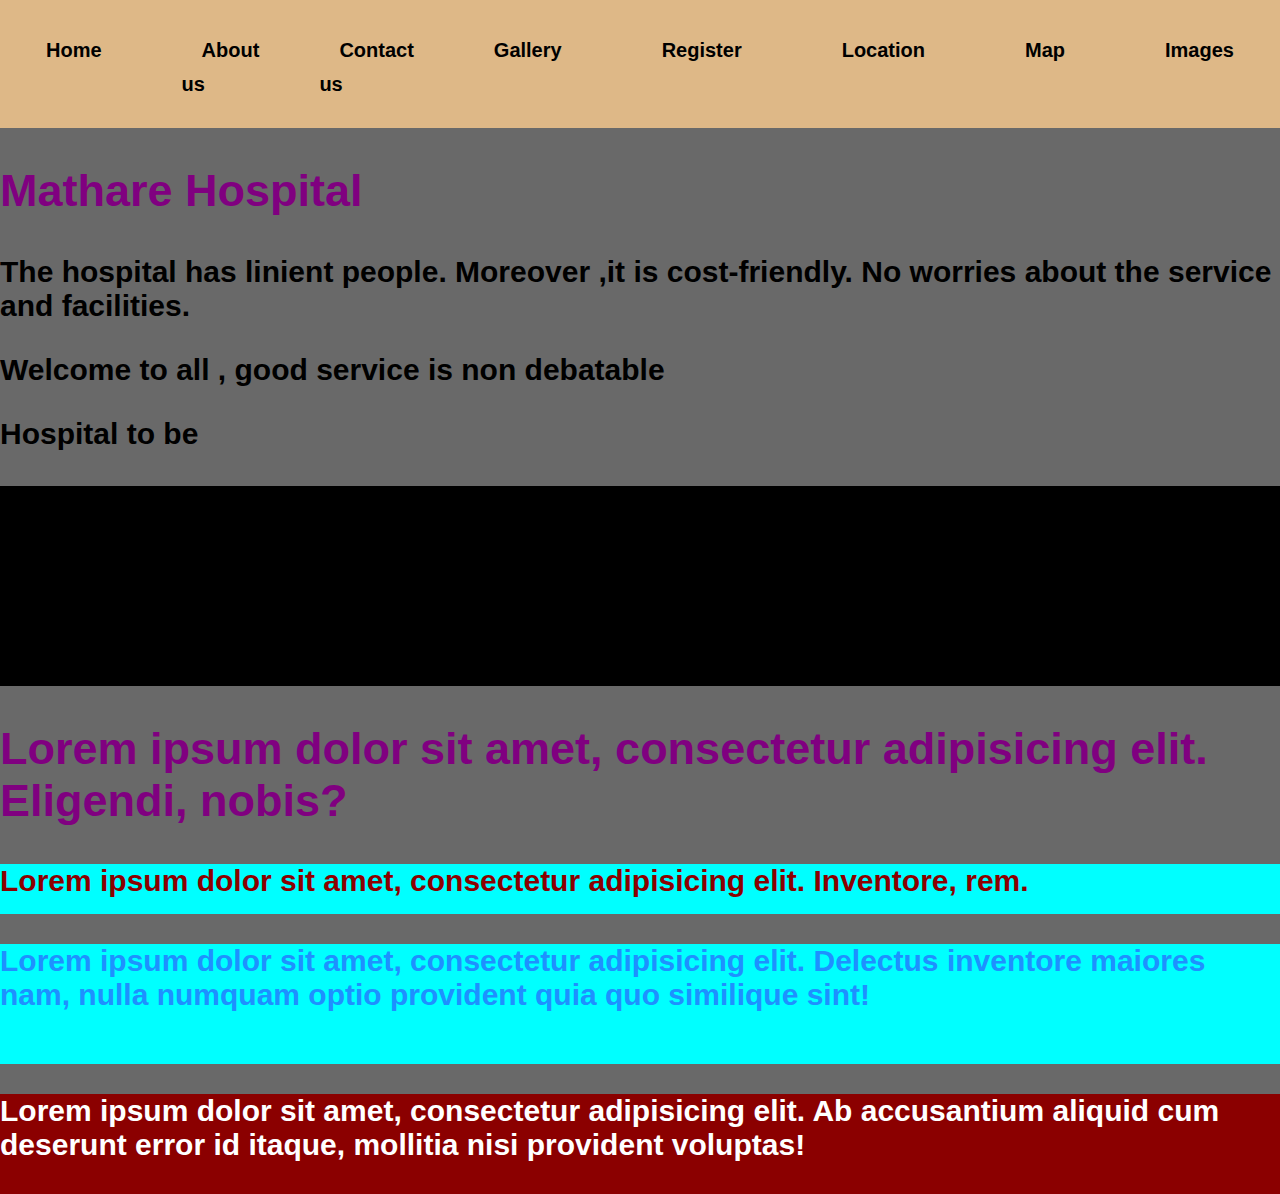
<file: index.html>
<!DOCTYPE html>
<html lang="en">
<head>
    <meta charset="UTF-8">
    <title>HOME-Mathare Hospital</title>
    <link rel="stylesheet" href="css/style.css">
</head>
<body>
<nav>
    <ul>
        <li><a href="#">Home</a></li>
        <li><a href="about us.html">About us</a></li>
        <li><a href="contact.html">Contact us</a></li>
        <li><a href="gallery.html">Gallery</a></li>
        <li><a href="register.html">Register</a></li>
        <li><a href="">Location</a></li>
        <li><a href="">Map </a></li>
        <li><a href="">Images</a></li>
    </ul>
</nav>
</body>
<h2>Mathare Hospital</h2>
<p>The hospital has linient people. Moreover ,it is cost-friendly. No worries about the service and facilities.</p>

    <p>Welcome to all , good service is non debatable</p>
<p>Hospital to be</p>


<div class="one">
    <h3>Lorem ipsum dolor sit amet, consectetur adipisicing.</h3>
</div>
<div>
    <h2>Lorem ipsum dolor sit amet, consectetur adipisicing elit. Eligendi, nobis?</h2>
</div>
<div class="three">
    <p>Lorem ipsum dolor sit amet, consectetur adipisicing elit. Inventore, rem.</p>
</div>
<div id="four">
<p>Lorem ipsum dolor sit amet, consectetur adipisicing elit. Delectus inventore maiores nam, nulla numquam optio provident quia quo similique sint!</p>
</div>
<div id="five">
    <p>Lorem ipsum dolor sit amet, consectetur adipisicing elit. Ab accusantium aliquid cum deserunt error id itaque, mollitia nisi provident voluptas!</p>
</div>
























</html>
</file>
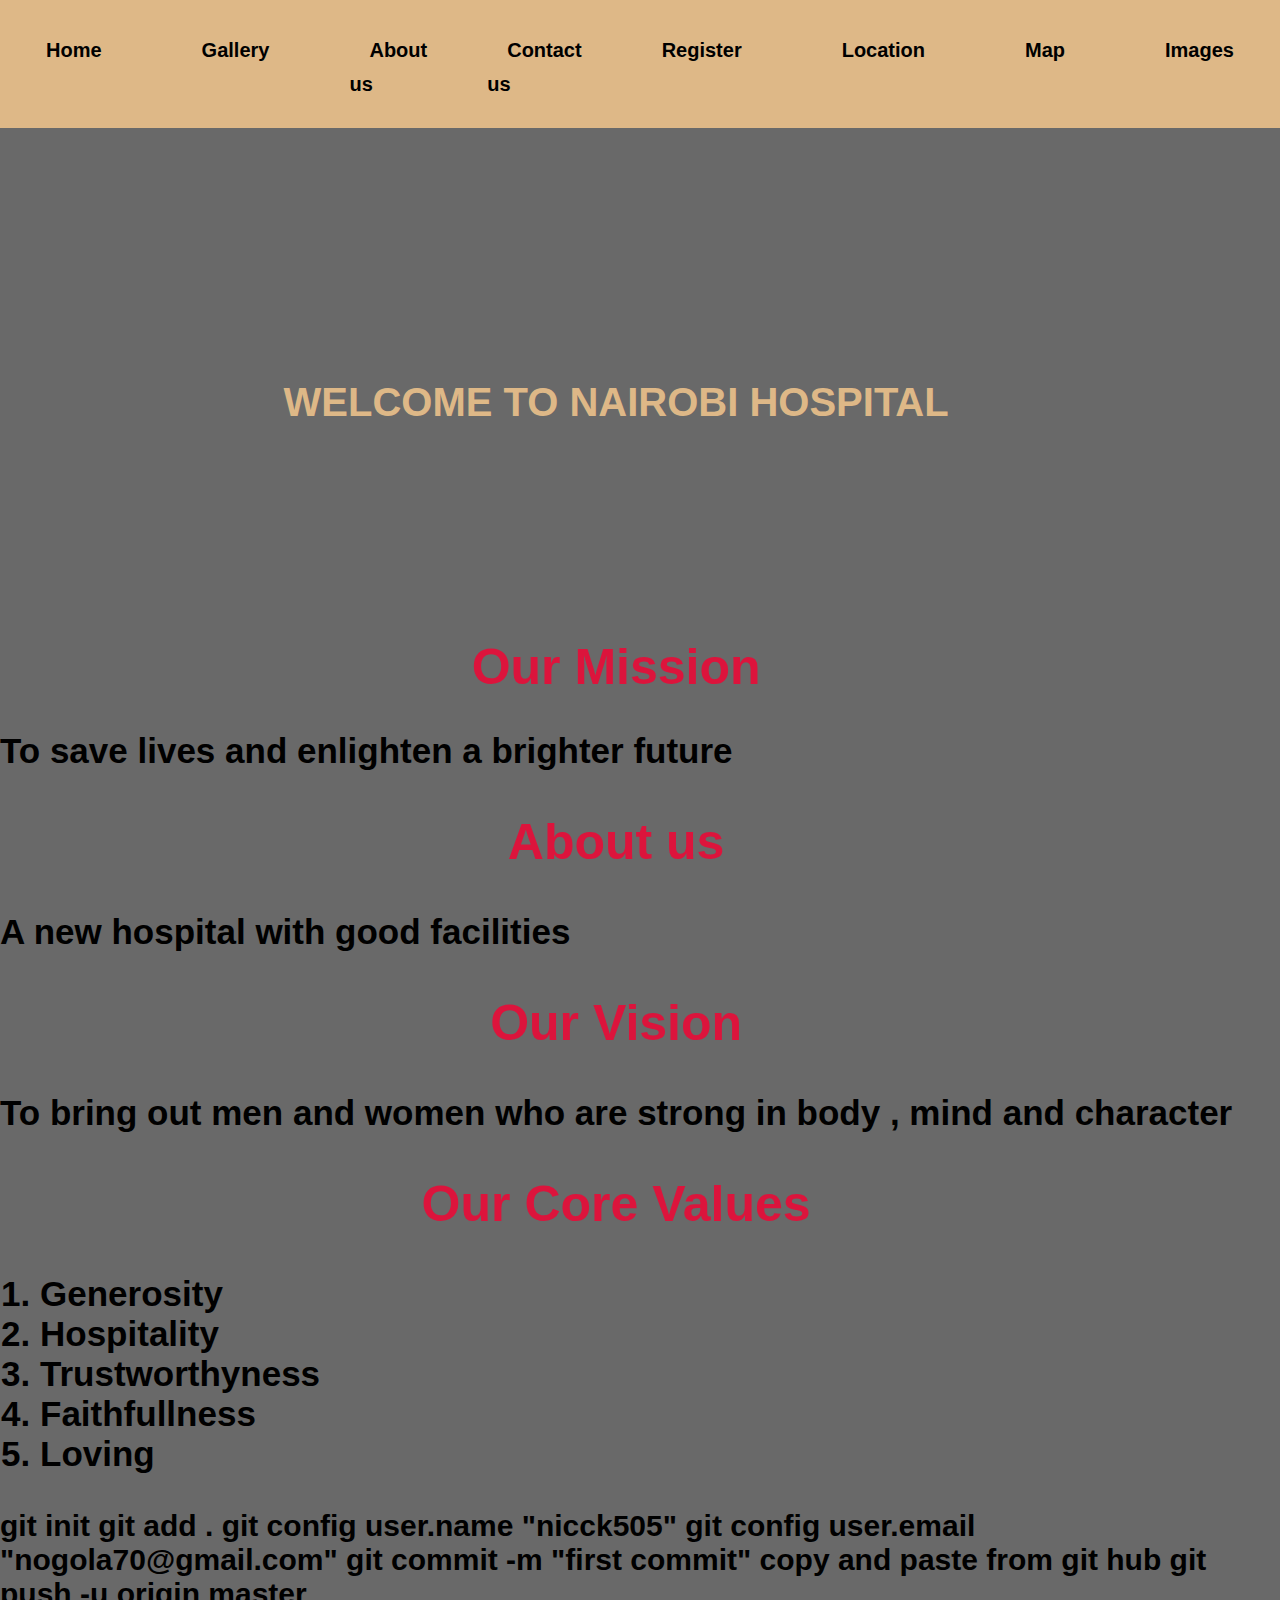
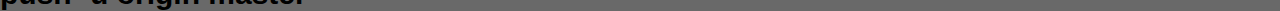
<file: about us.html>
<!DOCTYPE html>
<html lang="en">
<head>

    <meta charset="UTF-8">
    <title>Home-Nairobi hospital</title>
    <link rel="stylesheet" href="css/style.css">
</head>
<body>
   <nav>
        <ul>
            <li><a href="index.html">Home</a></li>
            <li><a href="gallery.html">Gallery</a></li>
            <li><a href="#">About us</a></li>
            <li><a href="contact.html">Contact us</a></li>
            <li><a href="register.html">Register</a></li>
            <li><a href="">Location</a></li>
            <li><a href="">Map</a></li>
            <li><a href="">Images</a></li>
            </nav>
       <main>
           <section class="Main-selection">
               <div class="background-image">
<h1 style="font-size: 40px;color: burlywood;font-weight: bolder;text-align: center;position:relative; top:50%">WELCOME TO NAIROBI HOSPITAL</h1>
               </div>
               <div class="about content">
                   <h1 style="font-size: 50px;font-weight: bolder;color: crimson;text-align: center">Our Mission</h1>
                   <p style="font-weight: bold;font-size: 35px">To save lives and enlighten a brighter future</p>
                   <h2 style="font-weight: bolder;font-size: 50px;color: crimson;text-align: center">About us</h2>
                   <p style="font-weight: bold;font-size: 35px" >A new hospital with good facilities</p>
                   <h2 style="color: crimson;font-size: 50px;font-weight: bolder;text-align: center">Our Vision</h2>
                   <p style="font-weight: bold;font-size: 35px">To bring out men and women who are strong in body , mind and character</p>
                   <h2 style="font-size: 50px;font-weight: bolder;color: crimson;text-align: center">Our Core Values</h2>
                   <li style="font-weight: bold;font-size: 35px">
                       <ol>
                           <li>Generosity</li>
                           <li>Hospitality</li>
                           <li>Trustworthyness</li>
<li>Faithfullness</li>
<li>Loving</li>
                       </ol>
                   </li>

               </div>
           </section>
       </main>
</body>
</html>


git init
git add .
git config user.name "nicck505"
git config user.email "nogola70@gmail.com"
git commit -m "first commit"
copy and paste from git hub
git push -u origin master
</file>
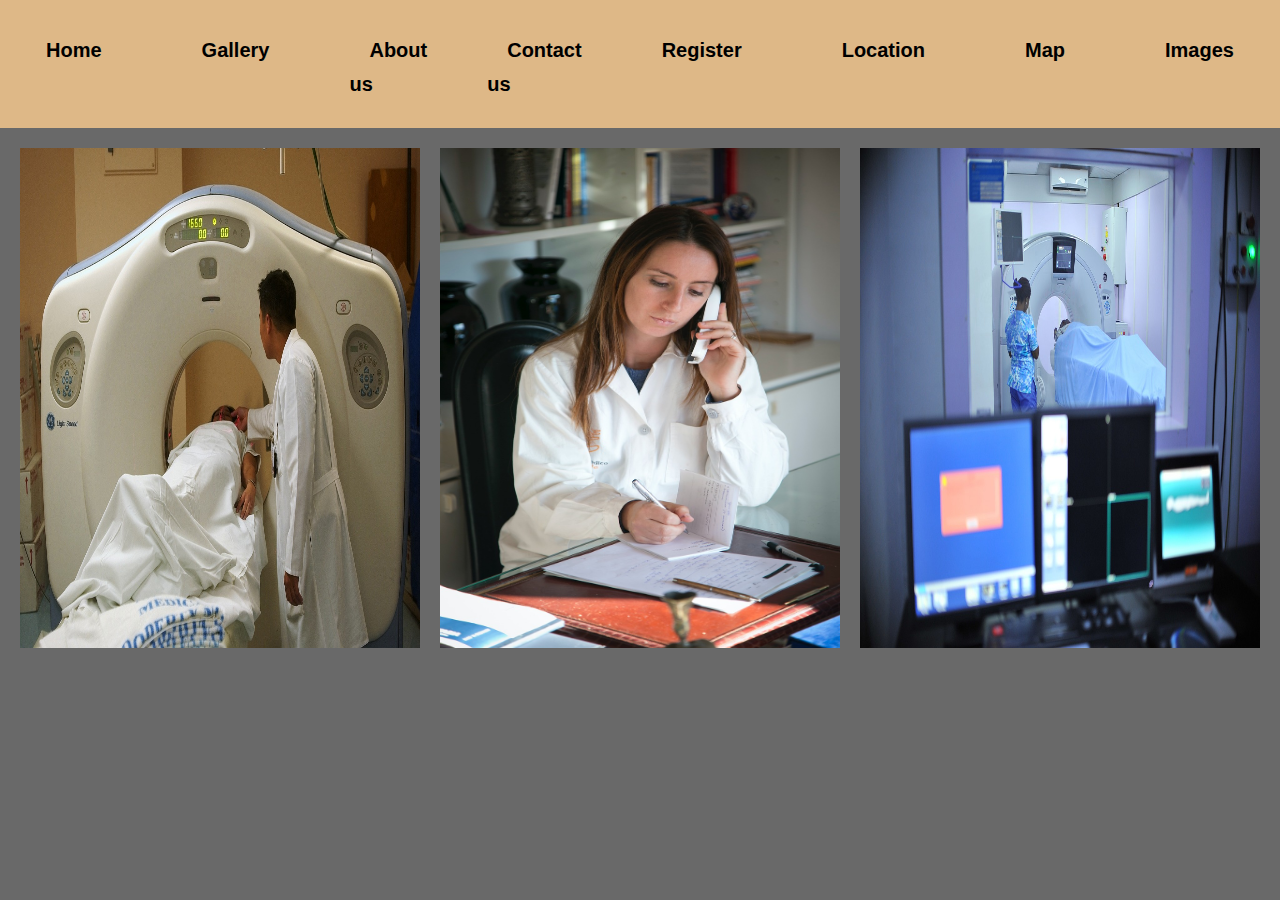
<file: gallery.html>
<!DOCTYPE html>
<html lang="en">
<head>
    <meta charset="UTF-8">
    <title>Gallery-Nairobi Hospital</title>
</head>
<body>
<link rel="stylesheet" href="css/style.css">
   <nav>
        <ul>
            <li><a href="index.html">Home</a></li>
            <li><a href="#">Gallery</a></li>
            <li><a href="about us.html">About us</a></li>
            <li><a href="contact.html">Contact us</a></li>
            <li><a href="register.html">Register</a></li>
            <li><a href="">Location</a></li>
            <li><a href="">Map</a></li>
            <li><a href="">Images</a></li>
            </nav>
</body>
<main>
  <div class="image-one">
    <img src="resources/Images/bethesda-naval-medical-center-80380_1280.jpg" alt="bethseda"height="500"width="400">
  </div>
  <div class="image-two">
    <img src="resources/Images/doctor-6989582_1280.jpg" alt="doctor"height="500"width="400">
  </div>
  <div class="image-three">
    <img src="resources/Images/hospital-4904921_1280.jpg" alt="hospital"height="500"width="400">
  </div>
  <div class="image-four">
    <img src="resources/Images/nurse-3790358_1280.jpg" alt="nurse"height="500"width="400">
  </div>
</main>
</file>
<file: css/style.css>
body{
            background-color: dimgrey;
            font-family:"sans-serif";
            margin: 0;
            padding: 0;

        }
        nav{
          background-color: burlywood;
            display:flex;
            justify-content: center;
            align-items: center;
            padding: 30px 0;
        }
        nav ul{
            display: flex;
            list-style-type: none;
            margin: 0;
            padding: 0;
        }
        nav ul li{
            margin: 0 30px;
        }
        nav ul li a{
            text-decoration: none;
            font-size: 20px;
            font-weight: bold;
            color: black;
            padding: 10px 20px;
            border-radius: 50px;
        }
        nav ul li a:hover{
            background-color: darkred;
        }


        h2{
            color: purple;
            text-decoration: olive;
            font-family: sans-serif;
        }
        body{
            font-size: 30px;
            font-family: sans-serif;
            font-weight: bolder;
        }
        /*div{*/
        /*    background-color: darksalmon;*/
        /*    height: 100px;*/
        /*    color: white;*/
        /*}*/
        .one{
            background-color: black;
            height: 200px;
        }
        .three{
            background-color: aqua;
            height: 50px;
            color: darkred;
        }
        #four{

            background-color: aqua;
            height: 120px;
            color: dodgerblue;
        }
        #five{
            background-color: darkred;
            height: 100px;
            color: white;
        }
     .background-image{
            background-image: url("https://cdn.pixabay.com/photo/2021/02/03/23/09/operating-room-5979687_960_720.jpg");
            background-size: cover;
            background-position: center;
            height: 450px;
            border-radius: 20px;
            margin: 20px;
        }
     main{
         display: flex;
         align-items: center;
         text-space: 10px;
         white-space: normal;
     }
     .image-one{
         border-radius: 50px;
         padding: 20px;

     }
     .image-two{
         padding-right: 20px;
     }
     .image-three{
         padding-right: 20px;
     }
     .image-four{
         padding-right: 20px;
     }
</file>
